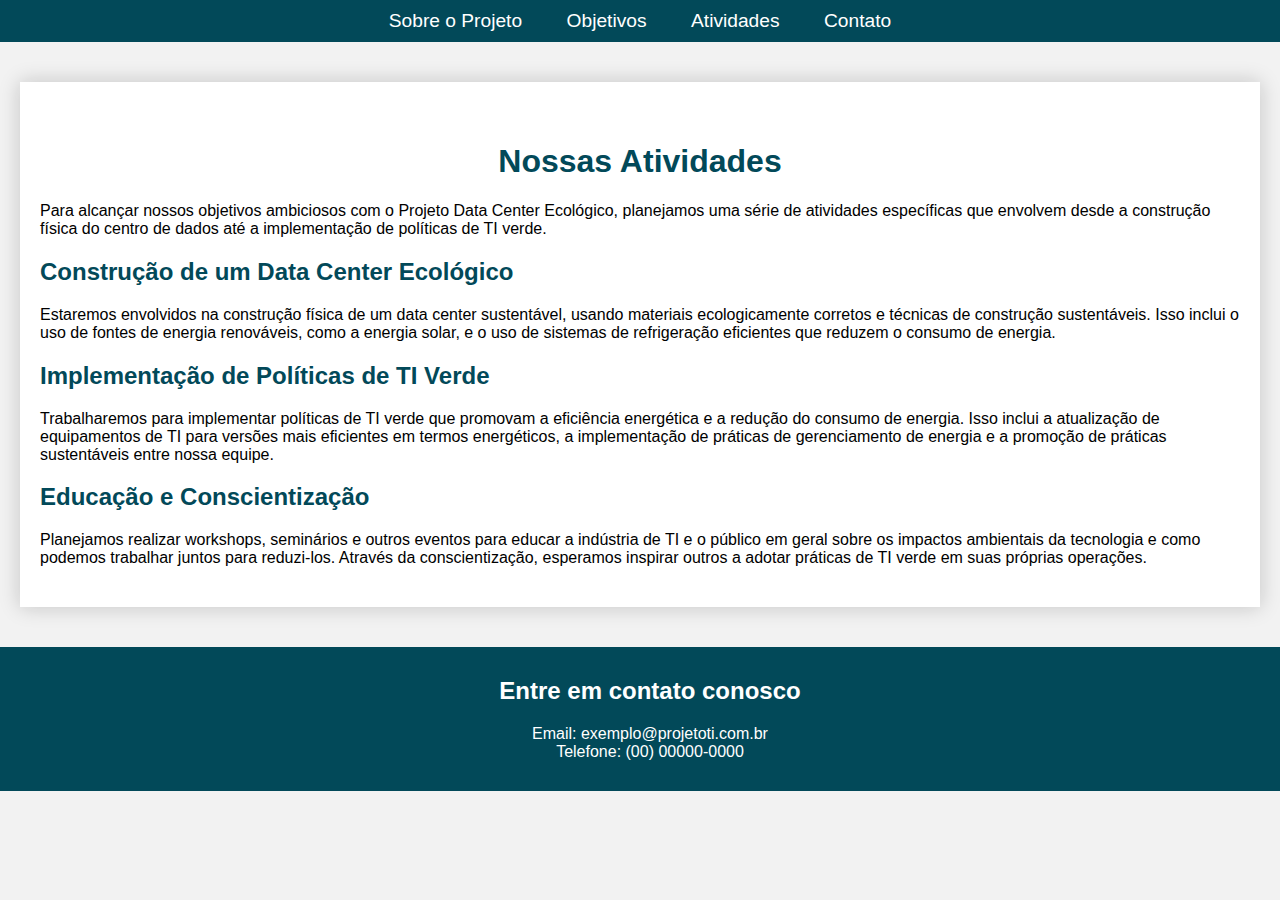
<file: atividades.html>
<!DOCTYPE html>
<html lang="pt-br">
<head>
    <meta charset="UTF-8">
    <meta name="viewport" content="width=device-width, initial-scale=1.0">
    <title>Atividades - Data Center Ecológico - Projeto TI Verde</title>

    <!-- estilos.css -->
    <link rel="stylesheet" href="css/estilos.css">
</head>
<body>
<header>
    <nav>
        <ul>
            <li><a href="index.html">Sobre o Projeto</a></li>
            <li><a href="objetivos.html">Objetivos</a></li>
            <li><a href="atividades.html">Atividades</a></li>
            <li><a href="contato.html">Contato</a></li>
        </ul>
    </nav>
</header>
<main>
    <section id="atividades">
        <h1>Nossas Atividades</h1>
        <p>Para alcançar nossos objetivos ambiciosos com o Projeto Data Center Ecológico, planejamos uma série de atividades específicas que envolvem desde a construção física do centro de dados até a implementação de políticas de TI verde.</p>

        <h2>Construção de um Data Center Ecológico</h2>
        <p>Estaremos envolvidos na construção física de um data center sustentável, usando materiais ecologicamente corretos e técnicas de construção sustentáveis. Isso inclui o uso de fontes de energia renováveis, como a energia solar, e o uso de sistemas de refrigeração eficientes que reduzem o consumo de energia.</p>

        <h2>Implementação de Políticas de TI Verde</h2>
        <p>Trabalharemos para implementar políticas de TI verde que promovam a eficiência energética e a redução do consumo de energia. Isso inclui a atualização de equipamentos de TI para versões mais eficientes em termos energéticos, a implementação de práticas de gerenciamento de energia e a promoção de práticas sustentáveis entre nossa equipe.</p>

        <h2>Educação e Conscientização</h2>
        <p>Planejamos realizar workshops, seminários e outros eventos para educar a indústria de TI e o público em geral sobre os impactos ambientais da tecnologia e como podemos trabalhar juntos para reduzi-los. Através da conscientização, esperamos inspirar outros a adotar práticas de TI verde em suas próprias operações.</p>
    </section>
</main>
<footer>
    <section id="contato">
        <h2 style="color:white">Entre em contato conosco</h2>
        <p>Email: exemplo@projetoti.com.br</p>
        <p>Telefone: (00) 00000-0000</p>
    </section>
</footer>
</body>
</html>
</file>
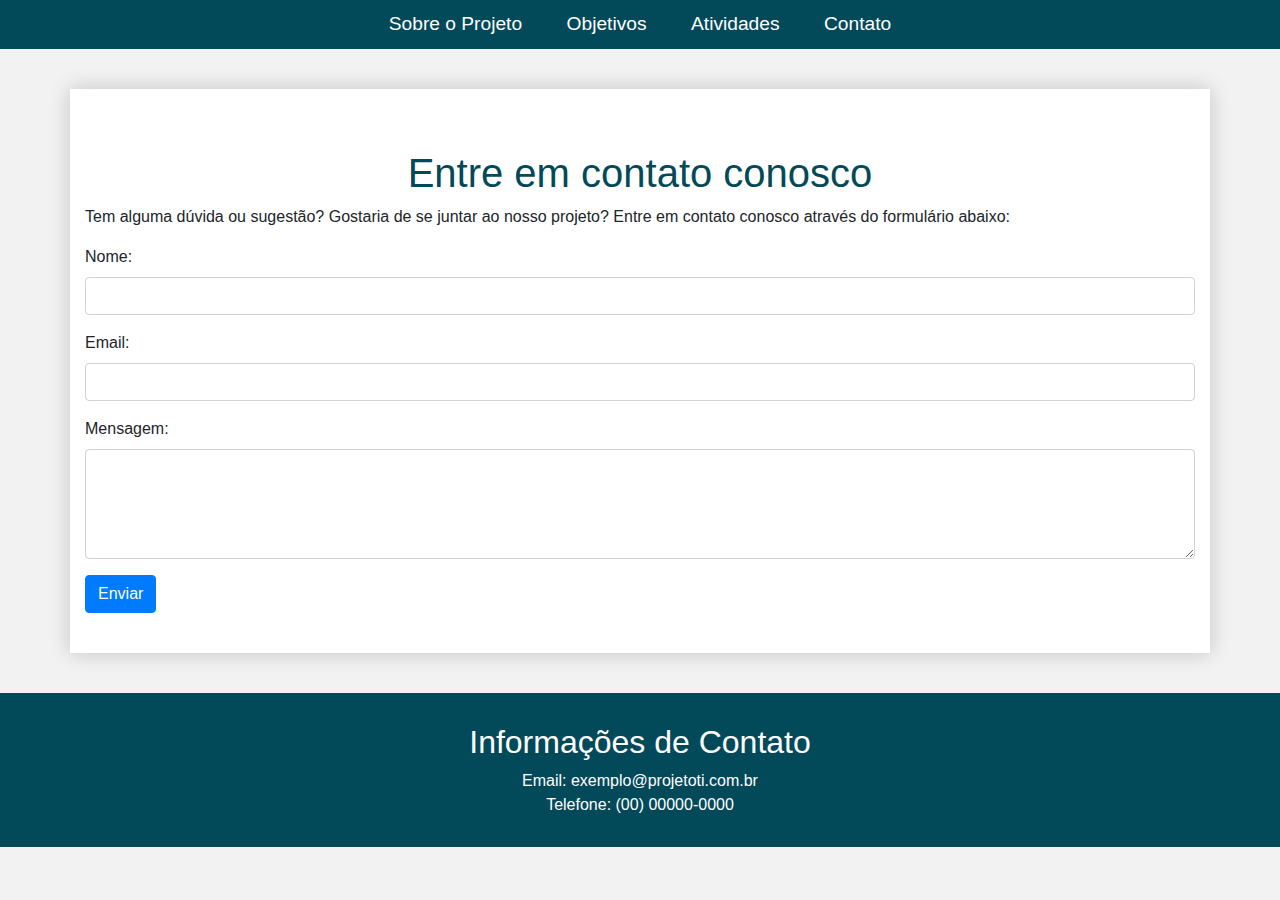
<file: contato.html>
<!DOCTYPE html>
<html lang="pt-br">
<head>
    <meta charset="UTF-8">
    <meta name="viewport" content="width=device-width, initial-scale=1.0">
    <title>Contato - Data Center Ecológico - Projeto TI Verde</title>

    <!-- Bootstrap CSS -->
    <link rel="stylesheet" href="https://stackpath.bootstrapcdn.com/bootstrap/4.5.0/css/bootstrap.min.css">

    <!-- estilos.css -->
    <link rel="stylesheet" href="css/estilos.css">
</head>
<body>
<header>
    <nav>
        <ul>
            <li><a href="index.html">Sobre o Projeto</a></li>
            <li><a href="objetivos.html">Objetivos</a></li>
            <li><a href="atividades.html">Atividades</a></li>
            <li><a href="#contato">Contato</a></li>
        </ul>
    </nav>
</header>
<main class="container">
    <section id="contato">
        <h1>Entre em contato conosco</h1>
        <p>Tem alguma dúvida ou sugestão? Gostaria de se juntar ao nosso projeto? Entre em contato conosco através do formulário abaixo:</p>
        <form method="post">
            <div class="form-group">
                <label for="nome">Nome:</label>
                <input type="text" class="form-control" id="nome" name="nome" required>
            </div>
            <div class="form-group">
                <label for="email">Email:</label>
                <input type="email" class="form-control" id="email" name="email" required>
            </div>
            <div class="form-group">
                <label for="mensagem">Mensagem:</label>
                <textarea class="form-control" id="mensagem" name="mensagem" rows="4" required></textarea>
            </div>
            <button type="submit" class="btn btn-primary">Enviar</button>
        </form>
    </section>
</main>
<footer>
    <section id="infocontato">
        <h2 style="color:white">Informações de Contato</h2>
        <p>Email: exemplo@projetoti.com.br</p>
        <p>Telefone: (00) 00000-0000</p>
    </section>
</footer>

<!-- Bootstrap JavaScript and jQuery -->
<script src="https://code.jquery.com/jquery-3.5.1.slim.min.js"></script>
<script src="https://stackpath.bootstrapcdn.com/bootstrap/4.5.0/js/bootstrap.min.js"></script>
</body>
</html>
</file>
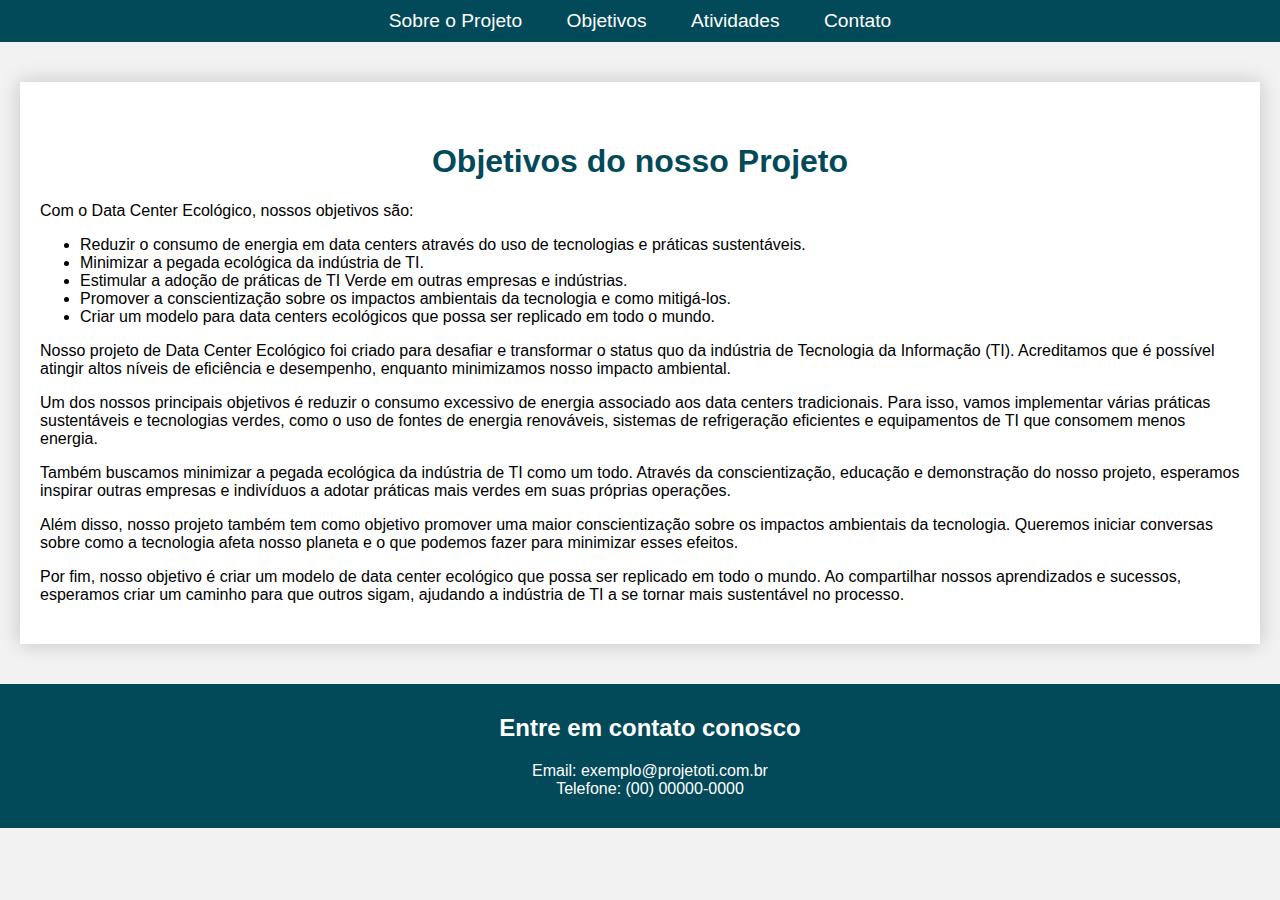
<file: objetivos.html>
<!DOCTYPE html>
<html lang="pt-br">
<head>
    <meta charset="UTF-8">
    <meta name="viewport" content="width=device-width, initial-scale=1.0">
    <title>Objetivos - Data Center Ecológico - Projeto TI Verde</title>

    <!-- estilos.css -->
    <link rel="stylesheet" href="css/estilos.css">
</head>
<body>
<header>
    <nav>
        <ul>
            <li><a href="index.html">Sobre o Projeto</a></li>
            <li><a href="objetivos.html">Objetivos</a></li>
            <li><a href="atividades.html">Atividades</a></li>
            <li><a href="contato.html">Contato</a></li>
        </ul>
    </nav>
</header>
<main>
    <section id="objetivos">
        <h1>Objetivos do nosso Projeto</h1>
        <p>Com o Data Center Ecológico, nossos objetivos são:</p>
        <ul>
            <li>Reduzir o consumo de energia em data centers através do uso de tecnologias e práticas sustentáveis.</li>
            <li>Minimizar a pegada ecológica da indústria de TI.</li>
            <li>Estimular a adoção de práticas de TI Verde em outras empresas e indústrias.</li>
            <li>Promover a conscientização sobre os impactos ambientais da tecnologia e como mitigá-los.</li>
            <li>Criar um modelo para data centers ecológicos que possa ser replicado em todo o mundo.</li>
        </ul>
        <p>
            Nosso projeto de Data Center Ecológico foi criado para desafiar e transformar o status quo da indústria de Tecnologia da Informação (TI). Acreditamos que é possível atingir altos níveis de eficiência e desempenho, enquanto minimizamos nosso impacto ambiental.
        </p>
        <p>
            Um dos nossos principais objetivos é reduzir o consumo excessivo de energia associado aos data centers tradicionais. Para isso, vamos implementar várias práticas sustentáveis e tecnologias verdes, como o uso de fontes de energia renováveis, sistemas de refrigeração eficientes e equipamentos de TI que consomem menos energia.
        </p>
        <p>
            Também buscamos minimizar a pegada ecológica da indústria de TI como um todo. Através da conscientização, educação e demonstração do nosso projeto, esperamos inspirar outras empresas e indivíduos a adotar práticas mais verdes em suas próprias operações.
        </p>
        <p>
            Além disso, nosso projeto também tem como objetivo promover uma maior conscientização sobre os impactos ambientais da tecnologia. Queremos iniciar conversas sobre como a tecnologia afeta nosso planeta e o que podemos fazer para minimizar esses efeitos.
        </p>
        <p>
            Por fim, nosso objetivo é criar um modelo de data center ecológico que possa ser replicado em todo o mundo. Ao compartilhar nossos aprendizados e sucessos, esperamos criar um caminho para que outros sigam, ajudando a indústria de TI a se tornar mais sustentável no processo.
        </p>
    </section>
</main>
<footer>
    <section id="contato">
        <h2 style="color:white">Entre em contato conosco</h2>
        <p>Email: exemplo@projetoti.com.br</p>
        <p>Telefone: (00) 00000-0000</p>
    </section>
</footer>
</body>
</html>
</file>
<file: css/estilos.css>
body {
    font-family: 'Arial', sans-serif;
    margin: 0;
    padding: 0;
    background: #f2f2f2;
}

header {
    background: #024959;
    color: white;
    padding: 10px 0;
    position: sticky;
    top: 0;
    z-index: 10;
}

nav ul {
    padding: 0;
    margin: 0;
    list-style: none;
    text-align: center;
}

nav ul li {
    display: inline-block;
    margin: 0 20px;
}

nav ul li a {
    color: white;
    text-decoration: none;
    font-size: 1.2em;
    transition: color 0.5s;
}

nav ul li a:hover {
    color: #00cc6a;
}

main {
    max-width: 1200px;
    margin: 40px auto;
    padding: 20px;
    box-shadow: 0px 0px 20px 0px rgba(15, 15, 15, 0.2);
    background: white;
}

h1, h2 {
    color: #024959;
}

h1 {
    text-align: center;
    padding-top: 20px;
}

section {
    margin: 20px 0;
}

footer {
    background-color: #024959;
    color: white;
    padding: 10px;
    text-align: center;
    width: 100%;
}

footer p {
    margin: 0;
}

/* Interatividade adicional com animações */
@keyframes fadein {
    from { opacity: 0; }
    to   { opacity: 1; }
}

main {
    animation: fadein 2s;
}

.img-fluid {
    max-width: 100%;
    height: auto;
}

section {
    margin-bottom: 20px;
}

footer {
    clear: both;
}
</file>
